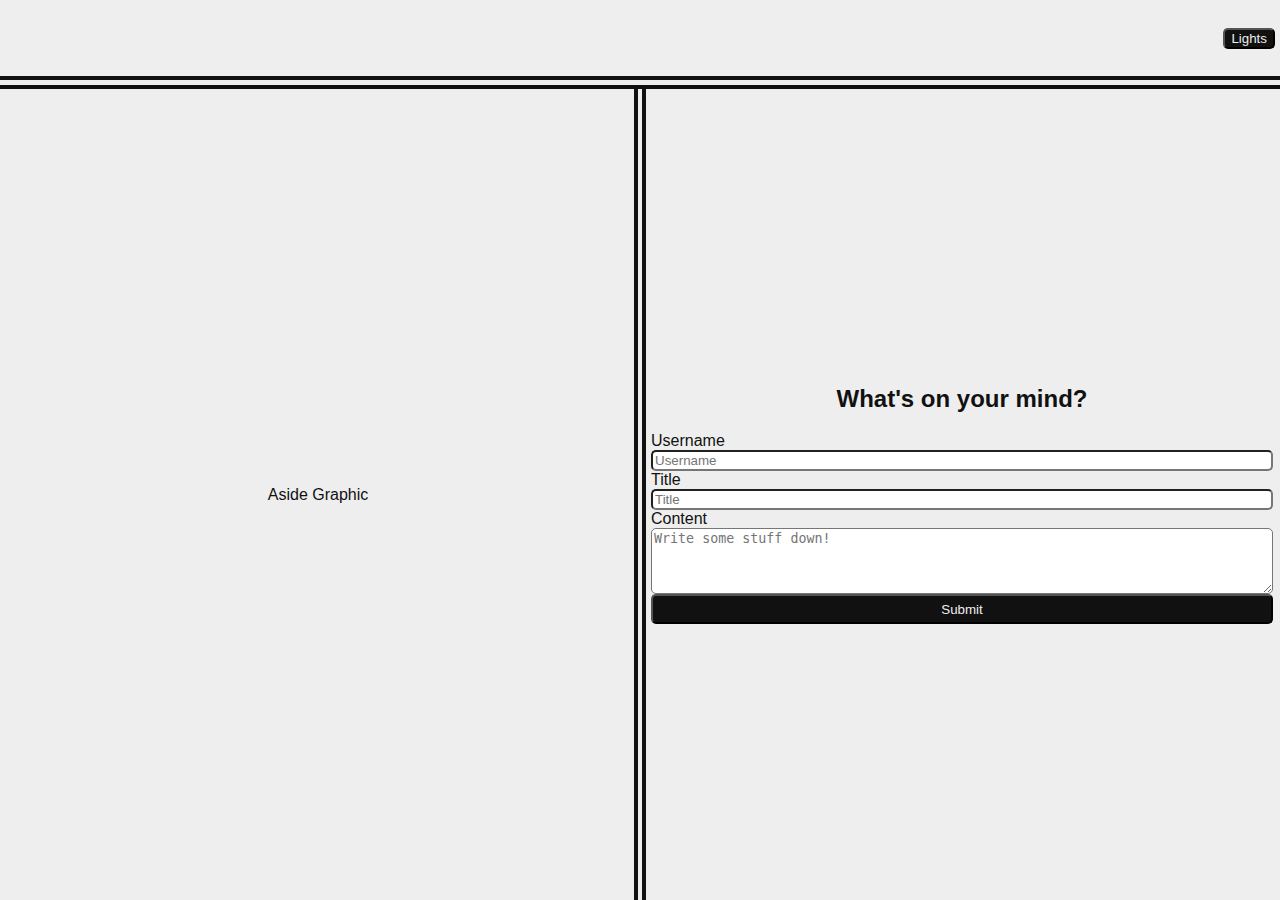
<file: index.html>
<!DOCTYPE html>
<html lang="en">

<head>
  <meta charset="UTF-8">
  <meta name="viewport" content="width=device-width, initial-scale=1.0">
  <title>My Blog</title>
  <link rel="stylesheet" href="./assets/css/styles.css">
  <link rel="stylesheet" href="./assets/css/form.css">
</head>

<body class="light">

  <header>

    <button id="btnThemeToggle">Lights</button>

  </header>

  <main>

    <section id="aside">
      Aside Graphic
    </section>

    <section id="form">
      <h2>What's on your mind?</h2>

      Username
      <input type="text" id="postName" placeholder="Username">

      Title
      <input type="text" id="postTitle" placeholder="Title">

      Content
      <textarea id="postContent" rows="4" placeholder="Write some stuff down!"></textarea>

      <button id="submit">Submit</button>

    </section>

  </main>

  <script src="./assets/js/logic.js"></script>
  <script src="./assets/js/form.js"></script>
</body>

</html>
</file>
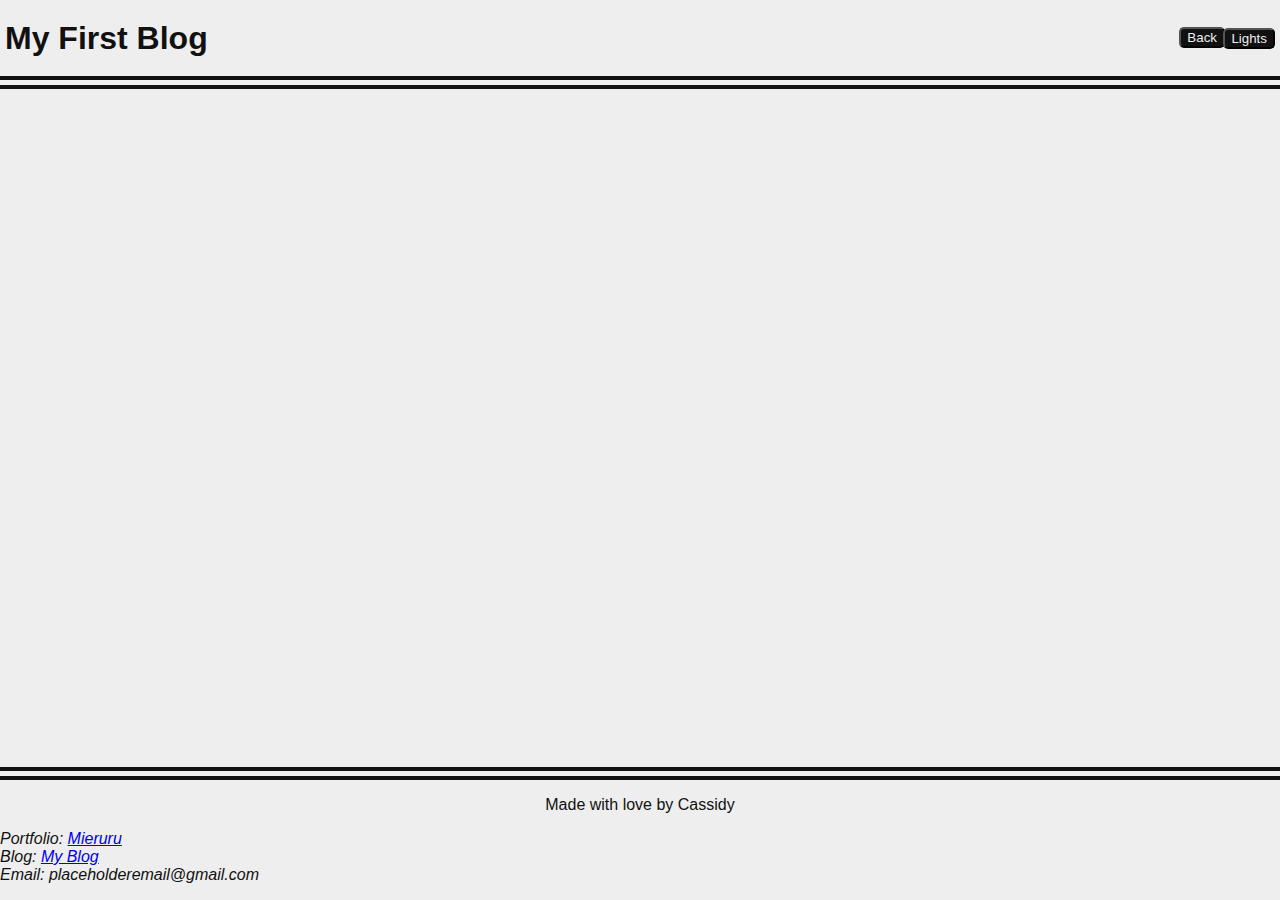
<file: blog.html>
<!DOCTYPE html>
<html lang="en">

<head>
  <meta charset="UTF-8">
  <meta name="viewport" content="width=device-width, initial-scale=1.0">
  <title>My Blog</title>
  <link rel="stylesheet" href="./assets/css/styles.css">
  <link rel="stylesheet" href="./assets/css/blog.css">
</head>

<body class="light">

  <header>
    <h1>My First Blog</h1>
    <a href="./index.html"><button id="btnBack">Back</button></a>
    <button id="btnThemeToggle">Lights</button>
  </header>

  <main>

  </main>

  <footer>
    <p style="text-align: center;">Made with love by Cassidy</p>
    <p>
      <i>
        Portfolio: <a href='https://mieruru.github.io/portfolio/'>Mieruru</a>
        <br>
        Blog: <a href='#'>My Blog</a>
        <br>
        Email: placeholderemail@gmail.com
      </i>
    </p>
  </footer>

  <script src="./assets/js/logic.js"></script>
  <script src="./assets/js/blog.js"></script>
</body>

</html>
</file>
<file: assets/css/styles.css>
:root .light {
  --colorText: #111;
  --colorBG: #eee;
  --colorBorder: #111;
  --colorCardTitle: #aaa;
  --colorCardContent: #ccc;
  --colorCardNameText: #555;
  --colorButtonText: #eee;
  --colorButtonBG: #111;
}

:root .dark {
  --colorText: #eee;
  --colorBG: #111;
  --colorBorder: #eee;
  --colorCardTitle: #555;
  --colorCardContent: #333;
  --colorCardNameText: #aaa;
  --colorButtonText: #111;
  --colorButtonBG: #eee;
}

body {
  font-family: 'Lucida Sans', 'Lucida Sans Regular', 'Lucida Grande',
    'Lucida Sans Unicode', Geneva, Verdana, sans-serif;
}

.light {
  color: var(--colorText);
  background-color: var(--colorBG);
}

.dark {
  color: var(--colorText);
  background-color: var(--colorBG);
}
</file>
<file: assets/css/form.css>
* {
  box-sizing: border-box;
}

body {
  height: 100vh;
  display: flex;
  flex-direction: column;
  margin: 0;
}

header {
  display: flex;
  justify-content: right;
  align-items: center;
  height: 80px;
  border-bottom: 4px solid var(--colorBorder);
  margin-bottom: 5px;
  padding: 5px;
}

#btnThemeToggle {
  position: absolute;
  right: 5px;
  border-radius: 5px;
  color: var(--colorButtonText);
  background-color: var(--colorButtonBG);
}

main {
  display: flex;
  flex-grow: 1;
  align-items: center;
  justify-content: center;
  border-top: 4px solid var(--colorBorder);
}

section {
  display: flex;
  flex-direction: column;
  justify-content: center;
  width: 50%;
  height: 100%;
  padding: 5px;
  margin: 0 2px;
}

#aside {
  align-items: center;
  border-right: 4px solid var(--colorBorder);
}

#form {
  border-left: 4px solid var(--colorBorder);
}

h2 {
  align-self: center;
}

input {
  border-radius: 5px;
}

#postContent {
  width: 100%;
  min-height: 24px;
  max-height: 288px;
  border-radius: 5px;
  resize: vertical;
}

#submit {
  width: 100%;
  height: 30px;
  border-radius: 5px;
  background-color: var(--colorButtonBG);
  color: var(--colorButtonText);
}
</file>
<file: assets/css/blog.css>
* {
  box-sizing: border-box;
}

body {
  height: 100vh;
  display: flex;
  flex-direction: column;
  margin: 0;
}

header {
  display: flex;
  justify-content: left;
  align-items: center;
  height: 80px;
  border-bottom: 4px solid var(--colorBorder);
  margin-bottom: 5px;
  padding: 5px;
}

#btnBack {
  position: absolute;
  top: 27px;
  right: 55px;
  border-radius: 5px;
  color: var(--colorButtonText);
  background-color: var(--colorButtonBG);
}

#btnThemeToggle {
  position: absolute;
  right: 5px;
  border-radius: 5px;
  color: var(--colorButtonText);
  background-color: var(--colorButtonBG);
}

main {
  display: flex;
  flex-direction: column;
  flex-grow: 1;
  align-items: center;
  border-top: 4px solid var(--colorBorder);
  border-bottom: 4px solid var(--colorBorder);
}

.postcard {
  width: 98%;
  border: 2px solid var(--colorBorder);
  border-radius: 10px 0 10px 0;
  margin: 5px;
  background-color: var(--colorCardContent);
}

.postcard h4 {
  border-bottom: 2px solid var(--colorBorder);
  border-top-left-radius: 10px;
  margin: 0;
  padding: 10px;
  background-color: var(--colorCardTitle);
}

.postcard p {
  margin: 0;
  padding: 10px;
}

.author {
  color: var(--colorCardNameText);
  font-size: 80%;
  font-style: italic;
}

footer {
  border-top: 4px solid var(--colorBorder);
  margin-top: 5px;
}
</file>
